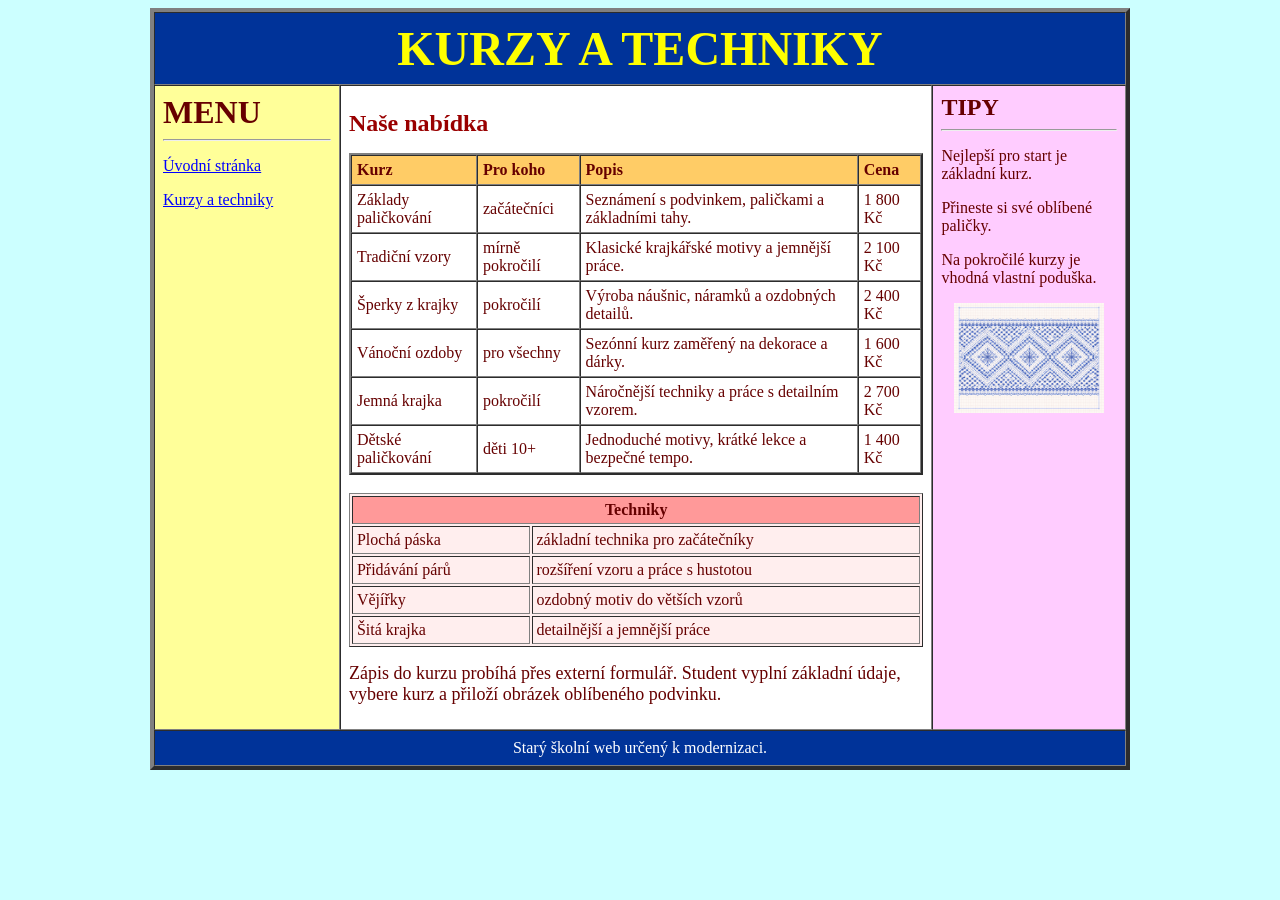
<file: kurzy.html>
﻿<!DOCTYPE html>
<html>
<head>
    <meta charset="utf-8">
    <title>Kurzy a techniky paličkování</title>
</head>
<body bgcolor="#ccffff" text="#660000" link="#0000ff" vlink="#990099" alink="#00cc00">
<center>
<table border="4" width="980" cellpadding="8" cellspacing="0" bgcolor="#fff0cc">
<tr bgcolor="#003399">
<td colspan="3" align="center"><font color="#ffff00" size="7"><b>KURZY A TECHNIKY</b></font></td>
</tr>
<tr valign="top">
<td width="180" bgcolor="#ffff99">
<font size="6"><b>MENU</b></font>
<hr>
<p><a href="index.html">Úvodní stránka</a></p>
<p><a href="kurzy.html">Kurzy a techniky</a></p>
</td>
<td width="620" bgcolor="#ffffff">
<p><font size="5" color="#990000"><b>Naše nabídka</b></font></p>
<table border="2" width="100%" cellpadding="5" cellspacing="0" bgcolor="#ffffff">
<tr bgcolor="#ffcc66">
<td><b>Kurz</b></td>
<td><b>Pro koho</b></td>
<td><b>Popis</b></td>
<td><b>Cena</b></td>
</tr>
<tr><td>Základy paličkování</td><td>začátečníci</td><td>Seznámení s podvinkem, paličkami a základními tahy.</td><td>1 800 Kč</td></tr>
<tr><td>Tradiční vzory</td><td>mírně pokročilí</td><td>Klasické krajkářské motivy a jemnější práce.</td><td>2 100 Kč</td></tr>
<tr><td>Šperky z krajky</td><td>pokročilí</td><td>Výroba náušnic, náramků a ozdobných detailů.</td><td>2 400 Kč</td></tr>
<tr><td>Vánoční ozdoby</td><td>pro všechny</td><td>Sezónní kurz zaměřený na dekorace a dárky.</td><td>1 600 Kč</td></tr>
<tr><td>Jemná krajka</td><td>pokročilí</td><td>Náročnější techniky a práce s detailním vzorem.</td><td>2 700 Kč</td></tr>
<tr><td>Dětské paličkování</td><td>děti 10+</td><td>Jednoduché motivy, krátké lekce a bezpečné tempo.</td><td>1 400 Kč</td></tr>
</table>
<br>
<table border="1" width="100%" bgcolor="#ffeeee" cellpadding="4">
<tr bgcolor="#ff9999"><td colspan="2" align="center"><b>Techniky</b></td></tr>
<tr><td>Plochá páska</td><td>základní technika pro začátečníky</td></tr>
<tr><td>Přidávání párů</td><td>rozšíření vzoru a práce s hustotou</td></tr>
<tr><td>Vějířky</td><td>ozdobný motiv do větších vzorů</td></tr>
<tr><td>Šitá krajka</td><td>detailnější a jemnější práce</td></tr>
</table>
<p><font size="4">Zápis do kurzu probíhá přes externí formulář. Student vyplní základní údaje, vybere kurz a přiloží obrázek oblíbeného podvinku.</font></p>
</td>
<td width="180" bgcolor="#ffccff">
<font size="5"><b>TIPY</b></font>
<hr>
<p>Nejlepší pro start je základní kurz.</p>
<p>Přineste si své oblíbené paličky.</p>
<p>Na pokročilé kurzy je vhodná vlastní poduška.</p>
<center>
<img src="krajka.png" width="150" height="110" alt="Podvinek">

</td>
</center>
</tr>
<tr bgcolor="#003399">
<td colspan="3" align="center"><font color="#ffffff">Starý školní web určený k modernizaci.</font></td>
</tr>
</table>
</center>
</body>
</html>
</file>
